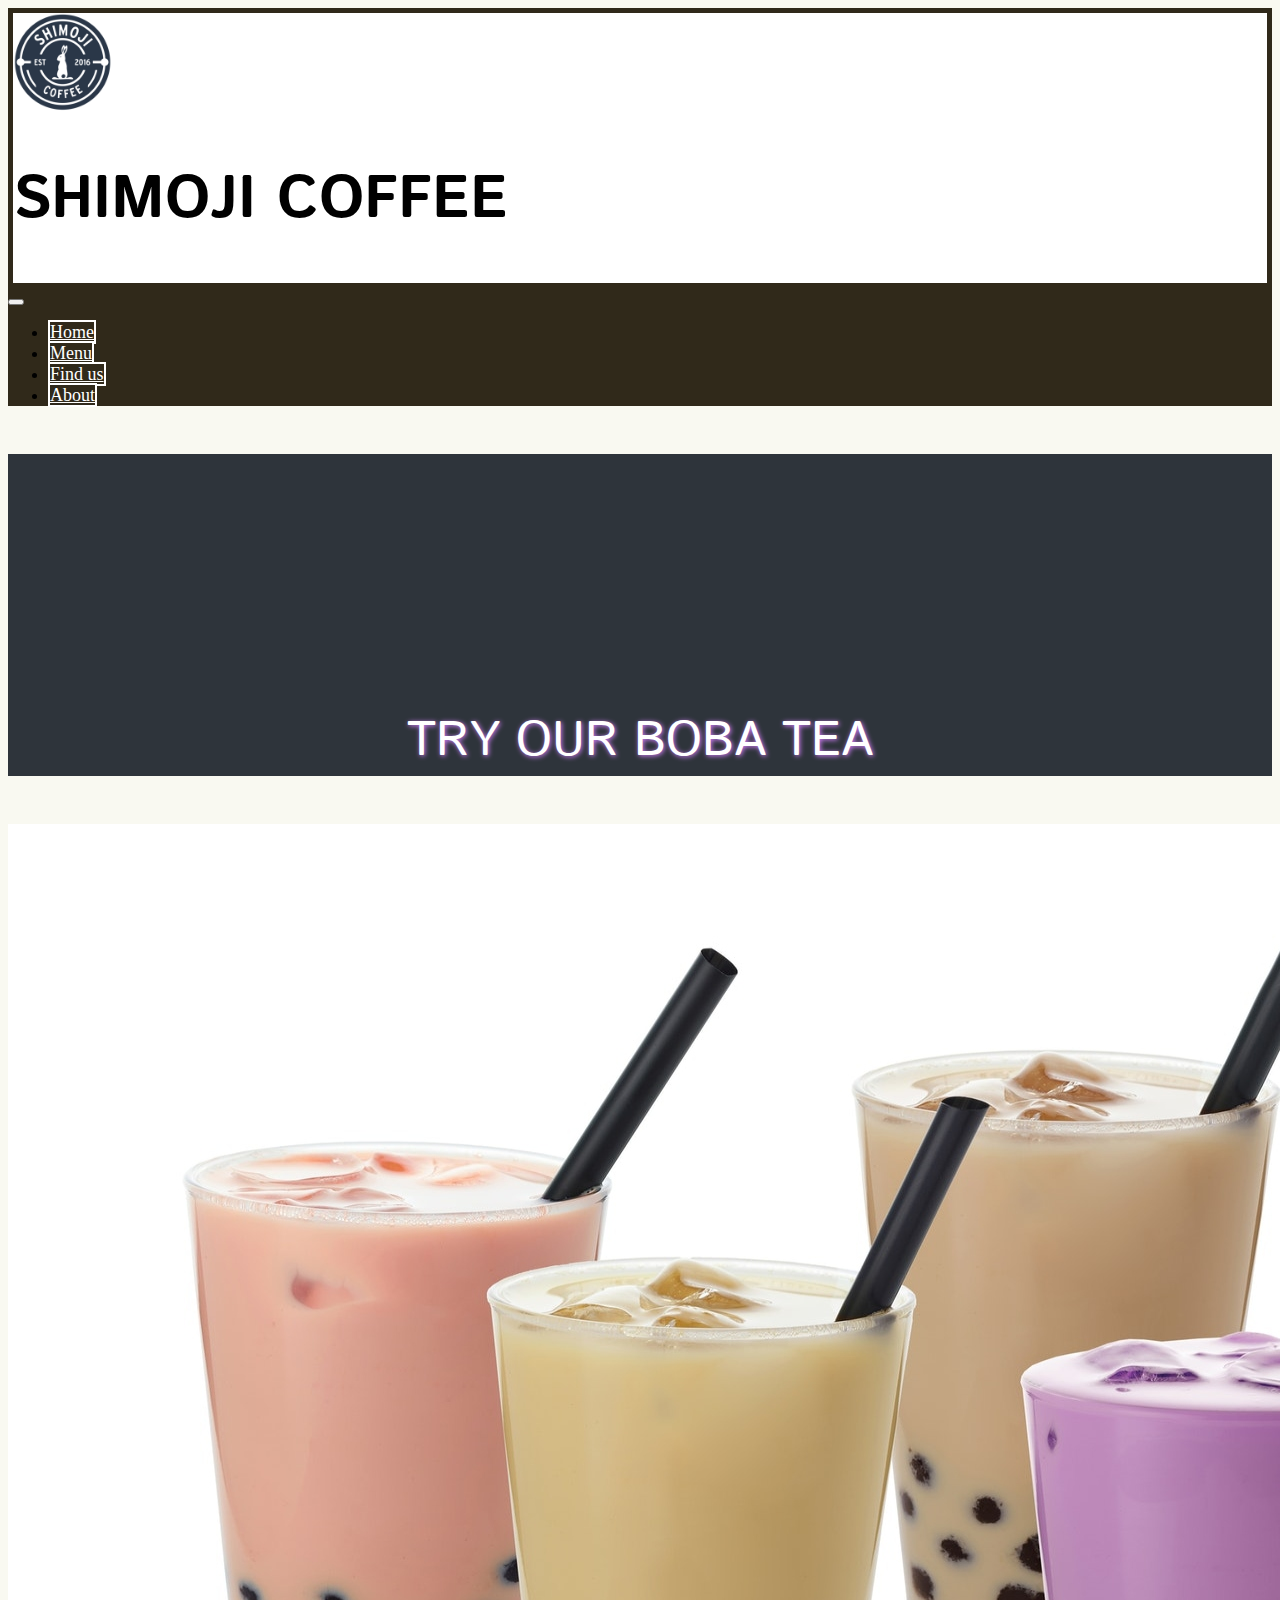
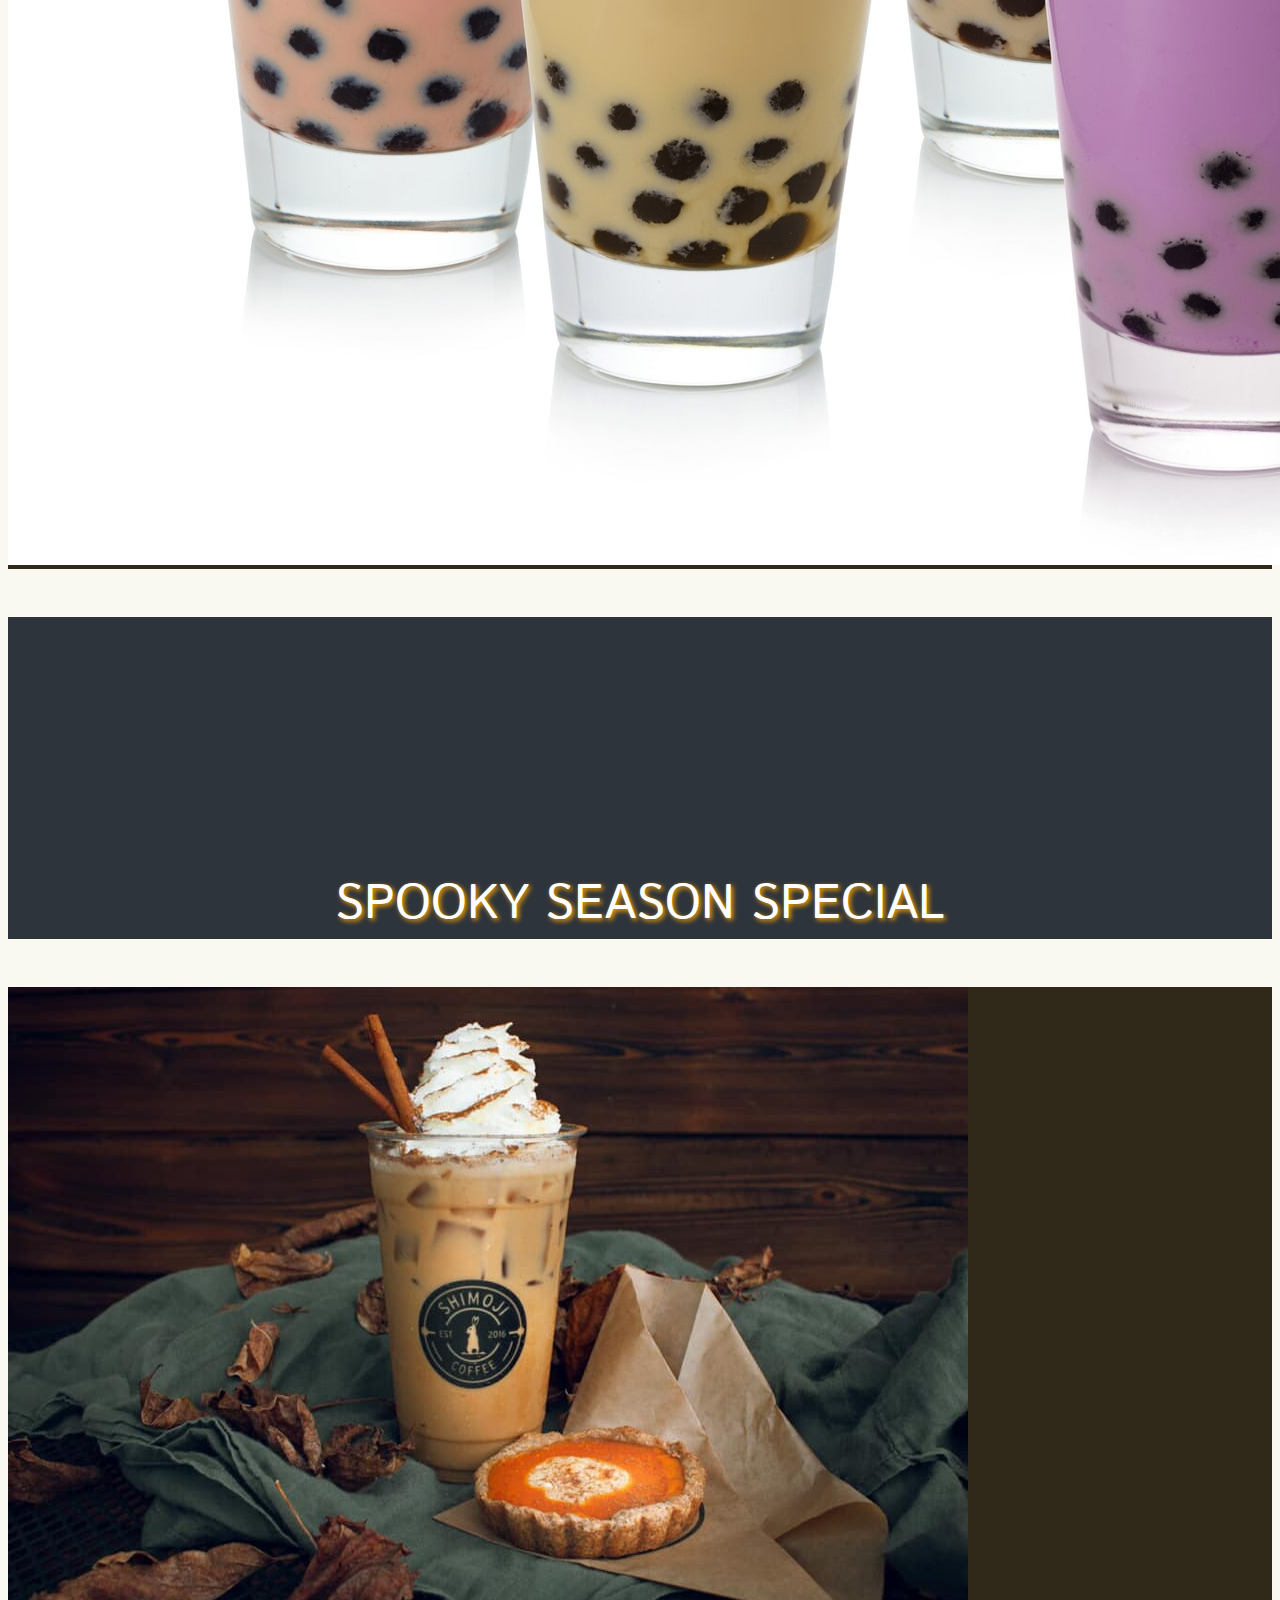
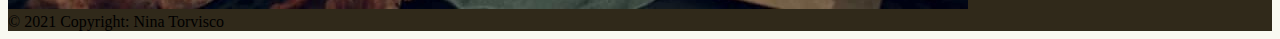
<file: index.html>
<!doctype html>
<html lang="en">
  <head>
    <!-- Required meta tags -->
    <meta charset="utf-8">
    <meta name="viewport" content="width=device-width, initial-scale=1">

    <!-- Bootstrap CSS -->
    <link href="https://cdn.jsdelivr.net/npm/bootstrap@5.1.1/dist/css/bootstrap.min.css" rel="stylesheet" integrity="sha384-F3w7mX95PdgyTmZZMECAngseQB83DfGTowi0iMjiWaeVhAn4FJkqJByhZMI3AhiU" crossorigin="anonymous">
    <link rel="stylesheet" href="main.css">
    <title>Shimoji</title>

  </head>
  <body>

    <!-- Title Shimoji and logo -->
    <div class ="row shimoji-border ">

      <div class ="col-4 shimoji-white pt-3 d-none d-lg-block ">
        <a class="navbar-brand " href="#">
              <img src = "./images/logoblue.png" class="img-fluid" alt="" width="100px" height="100px">
              </a>

              </div>
              <div class ="col shimoji-white">
        <h1 class= "text-center main-title p-4  ">SHIMOJI COFFEE</h1>
      </div>
    </div>


<!-- Nav bar -->
    <nav class="navbar navbar-expand-lg navbar-dark navbar-browncolor " >
                <div class="container-fluid ">


                  <button class="navbar-toggler" type="button" data-bs-toggle="collapse" data-bs-target="#navbarSupportedContent" aria-controls="navbarSupportedContent" aria-expanded="false" aria-label="Toggle navigation">
                    <span class="navbar-toggler-icon"></span>
                  </button>
                  <div class="collapse navbar-collapse" id="navbarSupportedContent">
                    <ul class="navbar-nav mx-auto mb-2 mb-lg-0 ">
                      <li class=" nav-item  m-2 text-center">
                        <a class="btn button-brown" aria-current="page" href="./index.html">Home</a>
                      </li>
                      <li class="nav-item m-2 text-center">
                        <a class="btn button-brown " href="./menu.html">Menu</a>
                      </li>
                      <li class="nav-item m-2 text-center">
                        <a class="btn button-brown" aria-current="page" href="./findus.html">Find us</a>
                      </li>
                      <li class="nav-item m-2 text-center">
                        <a class="  btn button-brown" aria-current="page" href="./about.html">About</a>
                      </li>

                    </ul>

                  </div>
                </div>
              </nav>

<!-- Advertisements for Boba and October -->

<div class="row mt-4 ">
      <div class="col p-2  boba-box">
        <p class= "boba-text">TRY OUR BOBA TEA</p>
      </div>
      <div class="col-sm boba-border">
        <img class="img-fluid "  src="./images/boba.jpg"  alt="">
      </div>
    </div>

    <div class="row mt-4">
      <div class="col p-2 boba-box">
        <p class= " spooky-text">SPOOKY SEASON SPECIAL</p>
      </div>

          <div class="col-sm boba-border">
            <img class="img-fluid" src="./images/spooky.jpg"  alt="">
          </div>
        </div>

<!-- Footer -->
        <div class="text-center text-white p-3 mt-4 footerstuff">
          © 2021 Copyright:
        Nina Torvisco
        </div>



    <!-- Optional JavaScript; choose one of the two! -->

    <!-- Option 1: Bootstrap Bundle with Popper -->
    <script src="https://cdn.jsdelivr.net/npm/bootstrap@5.1.1/dist/js/bootstrap.bundle.min.js" integrity="sha384-/bQdsTh/da6pkI1MST/rWKFNjaCP5gBSY4sEBT38Q/9RBh9AH40zEOg7Hlq2THRZ" crossorigin="anonymous"></script>

    <!-- Option 2: Separate Popper and Bootstrap JS -->
    <!--
    <script src="https://cdn.jsdelivr.net/npm/@popperjs/core@2.9.3/dist/umd/popper.min.js" integrity="sha384-W8fXfP3gkOKtndU4JGtKDvXbO53Wy8SZCQHczT5FMiiqmQfUpWbYdTil/SxwZgAN" crossorigin="anonymous"></script>
    <script src="https://cdn.jsdelivr.net/npm/bootstrap@5.1.1/dist/js/bootstrap.min.js" integrity="sha384-skAcpIdS7UcVUC05LJ9Dxay8AXcDYfBJqt1CJ85S/CFujBsIzCIv+l9liuYLaMQ/" crossorigin="anonymous"></script>
    -->
  </body>
</html>
</file>
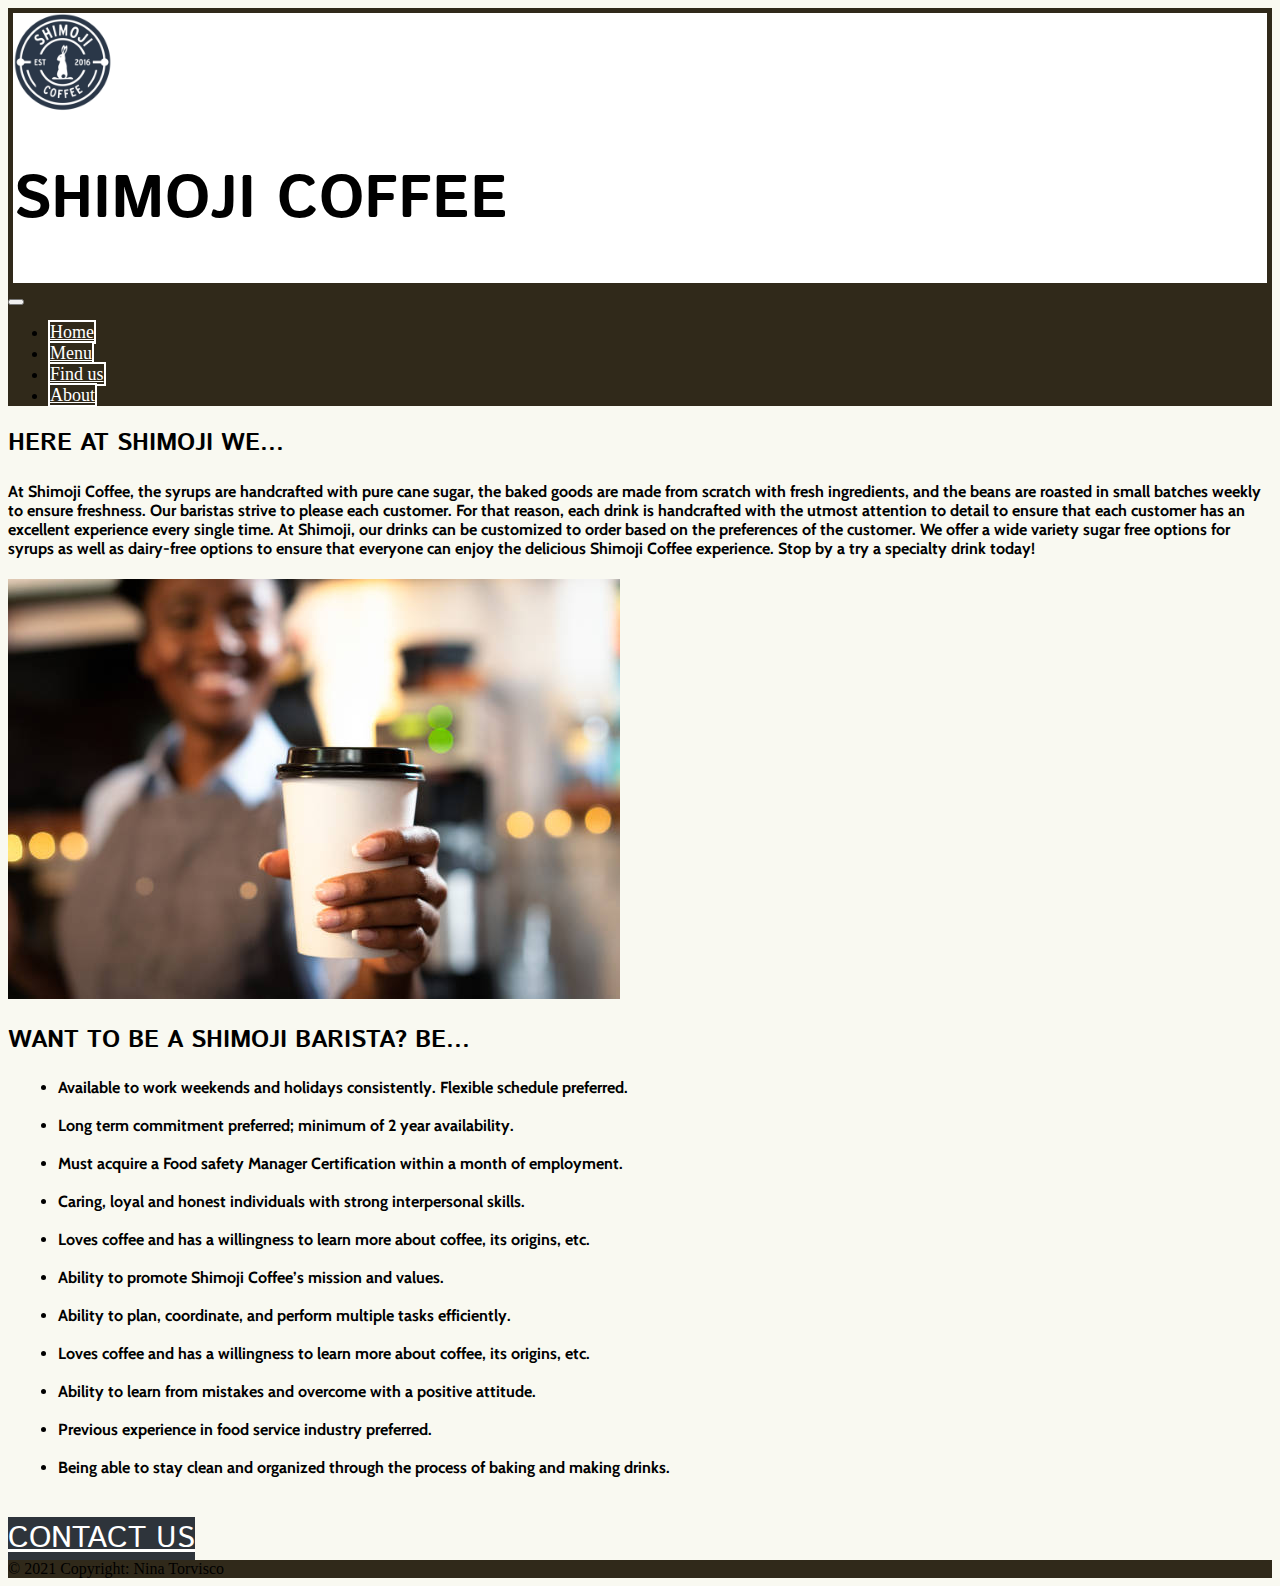
<file: about.html>
<!doctype html>
<html lang="en">
  <head>
    <!-- Required meta tags -->
    <meta charset="utf-8">
    <meta name="viewport" content="width=device-width, initial-scale=1">

    <!-- Bootstrap CSS -->
    <link href="https://cdn.jsdelivr.net/npm/bootstrap@5.1.1/dist/css/bootstrap.min.css" rel="stylesheet" integrity="sha384-F3w7mX95PdgyTmZZMECAngseQB83DfGTowi0iMjiWaeVhAn4FJkqJByhZMI3AhiU" crossorigin="anonymous">
    <link rel="stylesheet" href="main.css">
    <title>Shimoji</title>

  </head>
  <body>

      <!-- Title Shimoji and logo -->
    <div class ="row shimoji-border ">
      <div class ="col-4 shimoji-white pt-3 d-none d-lg-block ">
        <a class="navbar-brand " href="#">
              <img src = "./images/logoblue.png" class="img-fluid" alt="" width="100px" height="100px">
              </a>
              </div>
              <div class ="col shimoji-white">
        <h1 class= "text-center main-title p-4  ">SHIMOJI COFFEE</h1>
      </div>
    </div>



<!-- Nav Bar -->
    <nav class="navbar navbar-expand-lg navbar-dark navbar-browncolor " >
                <div class="container-fluid ">


                  <button class="navbar-toggler" type="button" data-bs-toggle="collapse" data-bs-target="#navbarSupportedContent" aria-controls="navbarSupportedContent" aria-expanded="false" aria-label="Toggle navigation">
                    <span class="navbar-toggler-icon"></span>
                  </button>
                  <div class="collapse navbar-collapse" id="navbarSupportedContent">
                    <ul class="navbar-nav mx-auto mb-2 mb-lg-0 ">
                      <li class=" nav-item  m-2 text-center">
                        <a class="btn button-brown" aria-current="page" href="./index.html">Home</a>
                      </li>
                      <li class="nav-item m-2 text-center">
                        <a class="btn button-brown " href="./menu.html">Menu</a>
                      </li>
                      <li class="nav-item m-2 text-center">
                        <a class="btn button-brown" aria-current="page" href="./findus.html">Find us</a>
                      </li>
                      <li class="nav-item m-2 text-center">
                        <a class="  btn button-brown" aria-current="page" href="./about.html">About</a>
                      </li>

                    </ul>

                  </div>
                </div>
              </nav>



<div class ="row mt-5">
  <div class ="col text-center">
    <h2 > HERE AT SHIMOJI WE... </h2>
  </div>
</div>




<!-- About text -->
<div class ="row mt-1 mb-4 ">
  <div class ="col text-center  ">
  <h4 class= "display-8 m-5">  At Shimoji Coffee, the syrups are handcrafted with pure cane sugar, the baked goods are made from scratch with fresh ingredients, and the beans are roasted in small batches weekly to ensure freshness.
Our baristas strive to please each customer. For that reason, each drink is handcrafted with the utmost attention to detail to ensure that each customer has an excellent experience every single time. At Shimoji, our drinks can be customized to order based on the preferences of the customer. We offer a wide variety sugar free options for syrups as well as dairy-free options to ensure that everyone can enjoy the delicious Shimoji Coffee experience. Stop by a try a specialty drink today! </h4>
  </div>
</div>

<div class= "row mt-4">
  <div class= "col text-center">
    <img src = "./images/barista.jpg" class="img-fluid"   alt="">
  </div>
</div>

<div class ="row mt-4">
  <div class ="col text-center pt-5">
    <h2 > WANT TO BE A SHIMOJI BARISTA? BE... </h2>
  </div>
</div>






<!-- Requirements -->
<div class ="row mt-4">
  <div class ="col text-center ">
  <h4 class= "display-8 mt-4">
    <ul class="list-group liststuff mb-4">
      <li> Available to work weekends and holidays consistently. Flexible schedule preferred.</li>
      <br>
      <li >Long term commitment preferred; minimum of 2 year availability.</li>
      <br>
      <li >Must acquire a Food safety Manager Certification within a month of employment.</li> <br>
      <li >Caring, loyal and honest individuals with strong interpersonal skills.</li> <br>
      <li >Loves coffee and has a willingness to learn more about coffee, its origins, etc.</li><br>
          <li >Ability to promote Shimoji Coffee’s mission and values.</li> <br>
              <li >Ability to plan, coordinate, and perform multiple tasks efficiently.</li> <br>
                  <li>Loves coffee and has a willingness to learn more about coffee, its origins, etc.</li> <br>
              <li >Ability to learn from mistakes and overcome with a positive attitude.</li><br>
              <li >Previous experience in food service industry preferred.</li> <br>
                <li >  Being able to stay clean and organized through the process of baking and making drinks.</li> <br>
    </ul>
  </h4>
  </div>
  </div>

<!-- Contact Link -->
<div class="text-center">
  <a class="  btn buttoncolor m-4" aria-current="page" href="mailto: shimoji.coffee@gmail.com">CONTACT US</a>
</div>


<!-- Footer -->
<div class="text-center text-white p-3 mt-4 footerstuff">
  © 2021 Copyright:
Nina Torvisco
</div>
<!-- Copyright -->




    <!-- Optional JavaScript; choose one of the two! -->

    <!-- Option 1: Bootstrap Bundle with Popper -->
    <script src="https://cdn.jsdelivr.net/npm/bootstrap@5.1.1/dist/js/bootstrap.bundle.min.js" integrity="sha384-/bQdsTh/da6pkI1MST/rWKFNjaCP5gBSY4sEBT38Q/9RBh9AH40zEOg7Hlq2THRZ" crossorigin="anonymous"></script>

    <!-- Option 2: Separate Popper and Bootstrap JS -->
    <!--
    <script src="https://cdn.jsdelivr.net/npm/@popperjs/core@2.9.3/dist/umd/popper.min.js" integrity="sha384-W8fXfP3gkOKtndU4JGtKDvXbO53Wy8SZCQHczT5FMiiqmQfUpWbYdTil/SxwZgAN" crossorigin="anonymous"></script>
    <script src="https://cdn.jsdelivr.net/npm/bootstrap@5.1.1/dist/js/bootstrap.min.js" integrity="sha384-skAcpIdS7UcVUC05LJ9Dxay8AXcDYfBJqt1CJ85S/CFujBsIzCIv+l9liuYLaMQ/" crossorigin="anonymous"></script>
    -->
  </body>
</html>
</file>
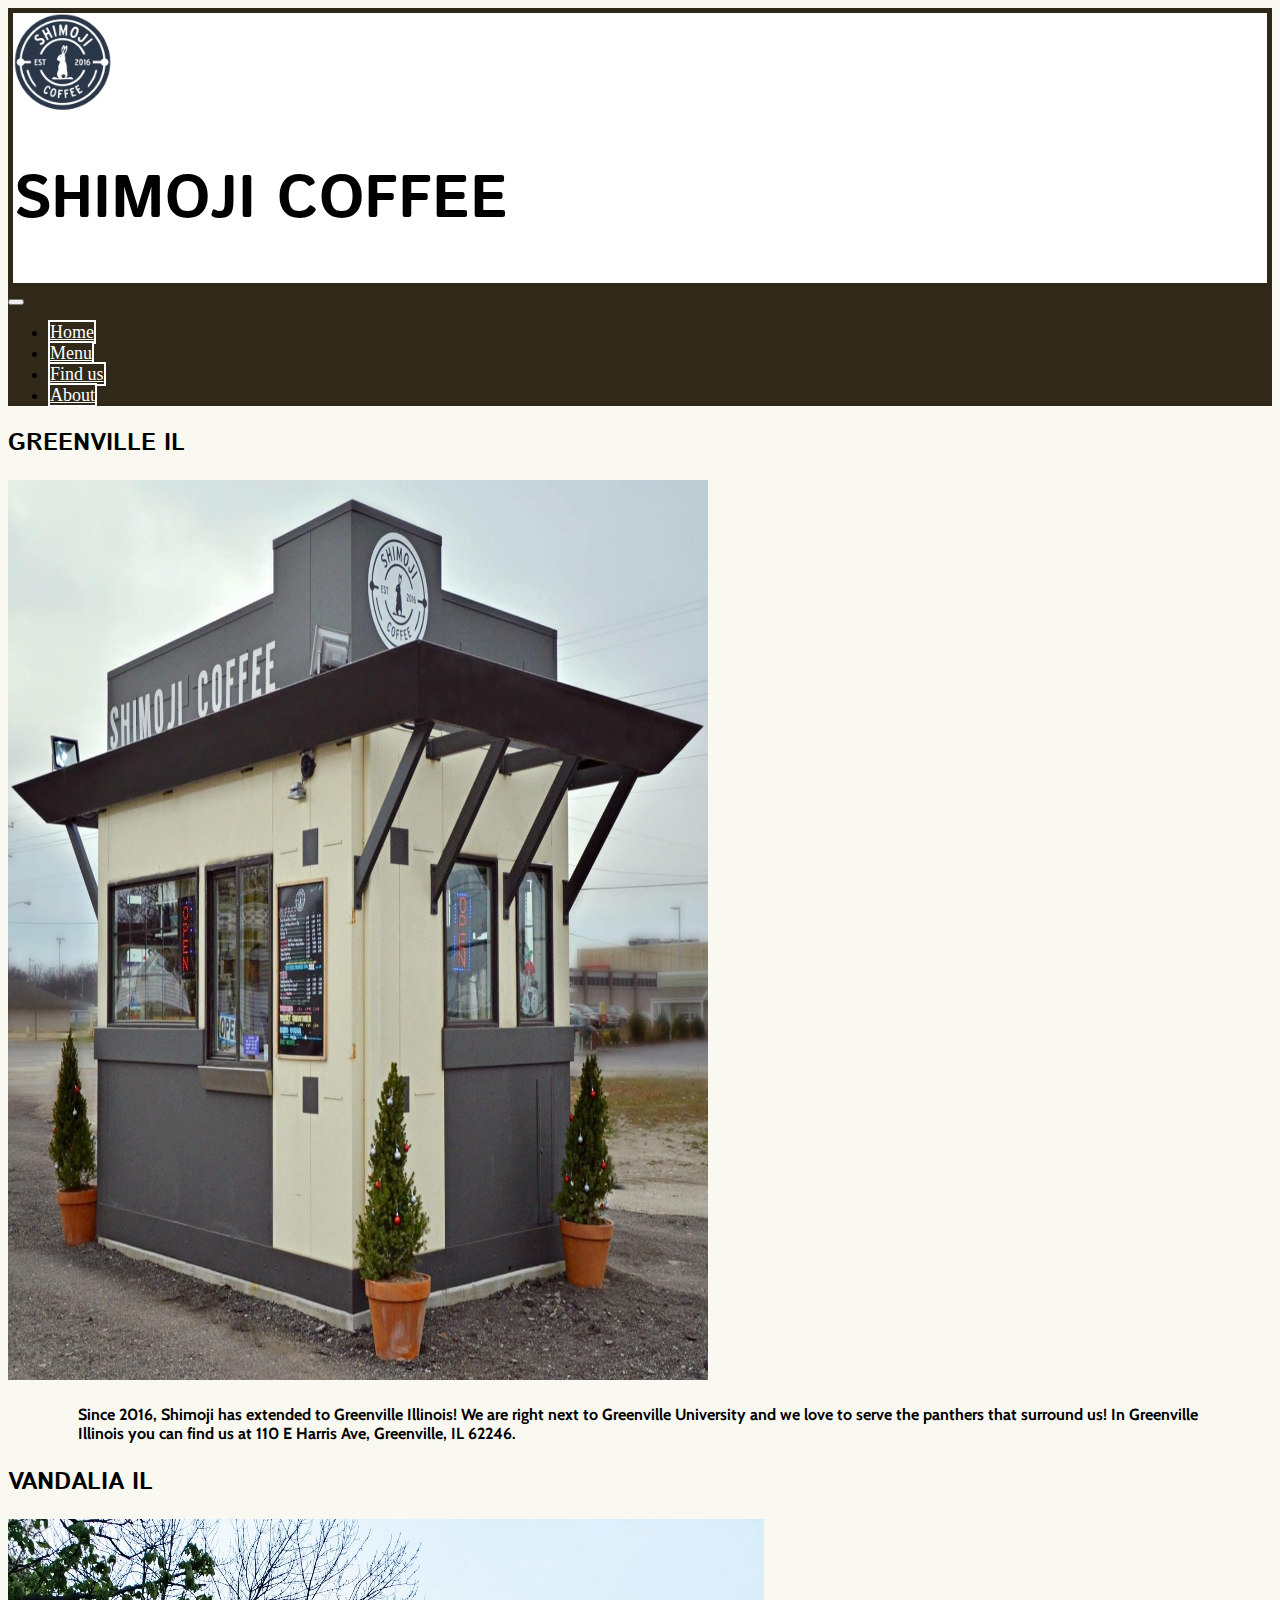
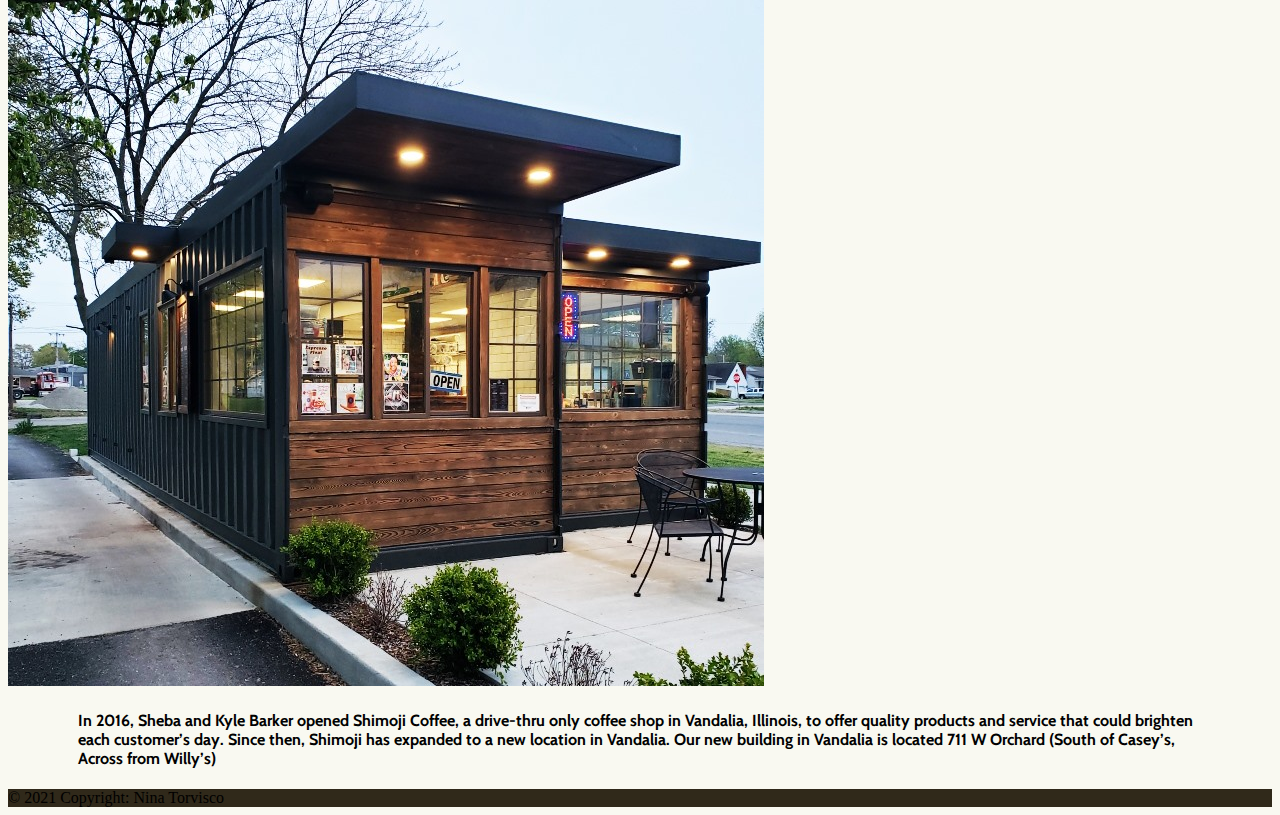
<file: findus.html>
<!doctype html>
<html lang="en">
  <head>
    <!-- Required meta tags -->
    <meta charset="utf-8">
    <meta name="viewport" content="width=device-width, initial-scale=1">

    <!-- Bootstrap CSS -->
    <link href="https://cdn.jsdelivr.net/npm/bootstrap@5.1.1/dist/css/bootstrap.min.css" rel="stylesheet" integrity="sha384-F3w7mX95PdgyTmZZMECAngseQB83DfGTowi0iMjiWaeVhAn4FJkqJByhZMI3AhiU" crossorigin="anonymous">
    <link rel="stylesheet" href="main.css">
    <title>Shimoji</title>

  </head>
  <body>

    <!-- Title Shimoji and logo -->
    <div class ="row shimoji-border ">

      <div class ="col-4 shimoji-white pt-3 d-none d-lg-block ">
        <a class="navbar-brand " href="#">
              <img src = "./images/logoblue.png" class="img-fluid" alt="" width="100px" height="100px">
              </a>

              </div>
              <div class ="col shimoji-white">
        <h1 class= "text-center main-title p-4  ">SHIMOJI COFFEE</h1>
      </div>
    </div>



<!-- Nav Bar -->
    <nav class="navbar navbar-expand-lg navbar-dark navbar-browncolor " >
                <div class="container-fluid ">


                  <button class="navbar-toggler" type="button" data-bs-toggle="collapse" data-bs-target="#navbarSupportedContent" aria-controls="navbarSupportedContent" aria-expanded="false" aria-label="Toggle navigation">
                    <span class="navbar-toggler-icon"></span>
                  </button>
                  <div class="collapse navbar-collapse" id="navbarSupportedContent">
                    <ul class="navbar-nav mx-auto mb-2 mb-lg-0 ">
                      <li class=" nav-item  m-2 text-center">
                        <a class="btn button-brown" aria-current="page" href="./index.html">Home</a>
                      </li>
                      <li class="nav-item m-2 text-center">
                        <a class="btn button-brown " href="./menu.html">Menu</a>
                      </li>
                      <li class="nav-item m-2 text-center">
                        <a class="btn button-brown" aria-current="page" href="./findus.html">Find us</a>
                      </li>
                      <li class="nav-item m-2 text-center">
                        <a class="  btn button-brown" aria-current="page" href="./about.html">About</a>
                      </li>

                    </ul>

                  </div>
                </div>
              </nav>





<div class ="row mt-5">
  <div class ="col text-center">
    <h2 > GREENVILLE IL </h2>
  </div>
</div>


<div class= "row mt-4">
  <div class= "col text-center">
    <img src = "./images/shop.jpg" class="img-fluid" width="700px" height="900px"  alt="">
  </div>
</div>

<!-- First text -->
<div class ="row mt-4 mb-4 ">
  <div class ="col text-center vandaliatext">
  <h4 class= "display-8 mt-4">  Since 2016, Shimoji has extended to Greenville Illinois! We are right next to Greenville University and  we love to serve the panthers that surround us! In Greenville Illinois you can find us at 110 E Harris Ave, Greenville, IL 62246. </h4>
  </div>
</div>

<div class ="row mt-4">
  <div class ="col text-center pt-5">
    <h2 > VANDALIA IL </h2>
  </div>
</div>


<div class= "row m-4">
  <div class= "col text-center">
    <img src = "./images/shop2.jpg" class="img-fluid" alt="">
  </div>
</div>



<!-- Second text -->
<div class ="row mt-4 ">
  <div class ="col text-center vandaliatext">
  <h4 class= "display-8 mt-4">  In 2016,  Sheba and Kyle Barker opened Shimoji Coffee, a drive-thru only coffee shop in Vandalia, Illinois, to offer quality products and service that could brighten each customer’s day. Since then, Shimoji has expanded to a new location in Vandalia. Our new building in Vandalia is located 711 W Orchard (South of Casey’s, Across from Willy’s)</h4>
  </div>
</div>



<!-- Footer -->
<div class="text-center text-white p-3 mt-5 footerstuff">
  © 2021 Copyright:
Nina Torvisco
</div>

    <!-- Optional JavaScript; choose one of the two! -->
    <!-- Option 1: Bootstrap Bundle with Popper -->
    <script src="https://cdn.jsdelivr.net/npm/bootstrap@5.1.1/dist/js/bootstrap.bundle.min.js" integrity="sha384-/bQdsTh/da6pkI1MST/rWKFNjaCP5gBSY4sEBT38Q/9RBh9AH40zEOg7Hlq2THRZ" crossorigin="anonymous"></script>

    <!-- Option 2: Separate Popper and Bootstrap JS -->
    <!--
    <script src="https://cdn.jsdelivr.net/npm/@popperjs/core@2.9.3/dist/umd/popper.min.js" integrity="sha384-W8fXfP3gkOKtndU4JGtKDvXbO53Wy8SZCQHczT5FMiiqmQfUpWbYdTil/SxwZgAN" crossorigin="anonymous"></script>
    <script src="https://cdn.jsdelivr.net/npm/bootstrap@5.1.1/dist/js/bootstrap.min.js" integrity="sha384-skAcpIdS7UcVUC05LJ9Dxay8AXcDYfBJqt1CJ85S/CFujBsIzCIv+l9liuYLaMQ/" crossorigin="anonymous"></script>
    -->
  </body>
</html>
</file>
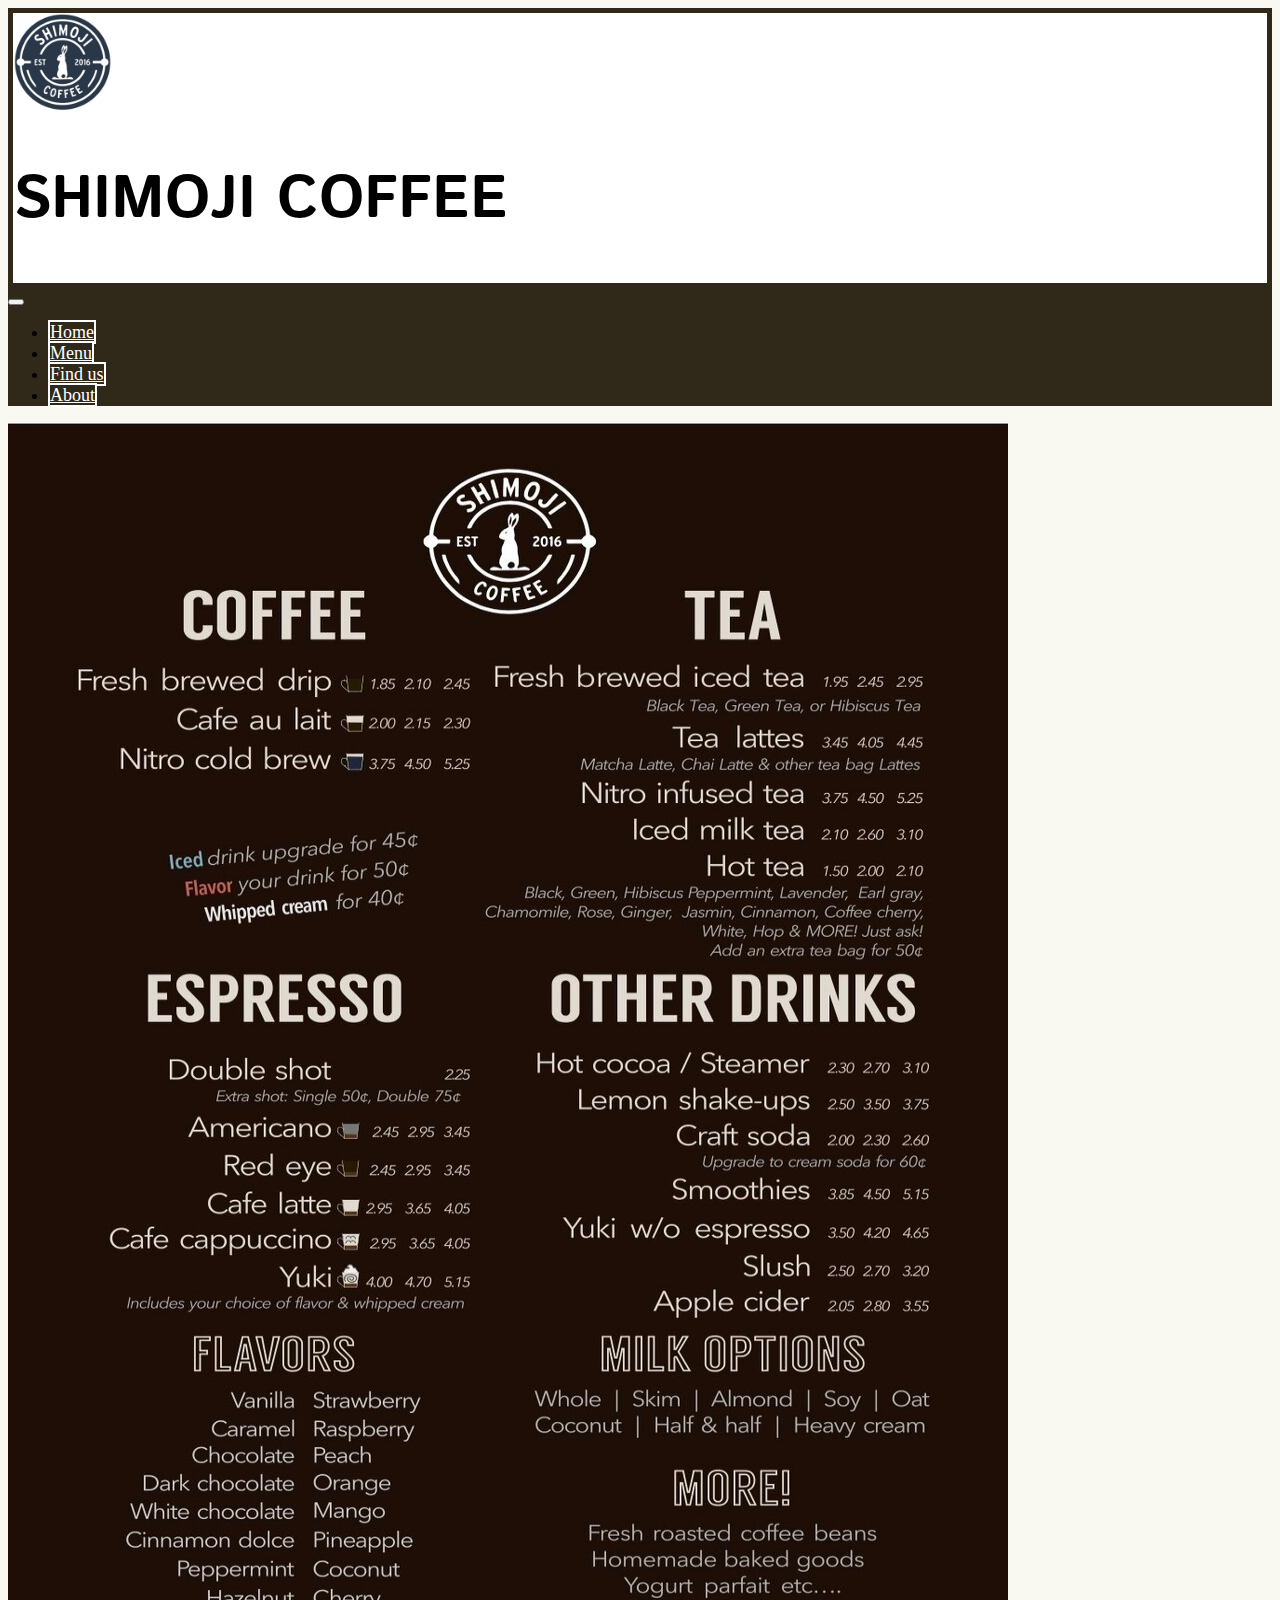
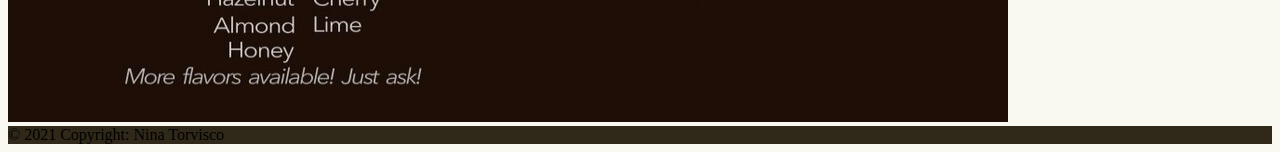
<file: menu.html>
<!doctype html>
<html lang="en">
  <head>
    <!-- Required meta tags -->
    <meta charset="utf-8">
    <meta name="viewport" content="width=device-width, initial-scale=1">

    <!-- Bootstrap CSS -->
    <link href="https://cdn.jsdelivr.net/npm/bootstrap@5.1.1/dist/css/bootstrap.min.css" rel="stylesheet" integrity="sha384-F3w7mX95PdgyTmZZMECAngseQB83DfGTowi0iMjiWaeVhAn4FJkqJByhZMI3AhiU" crossorigin="anonymous">
    <link rel="stylesheet" href="main.css">
    <title>Shimoji</title>

  </head>
  <body>

      <!-- Title Shimoji and logo -->
    <div class ="row shimoji-border ">

      <div class ="col-4 shimoji-white pt-3 d-none d-lg-block ">
        <a class="navbar-brand " href="#">
              <img src = "./images/logoblue.png" class="img-fluid" alt="" width="100px" height="100px">
              </a>

              </div>
              <div class ="col shimoji-white">
        <h1 class= "text-center main-title p-4  ">SHIMOJI COFFEE</h1>
      </div>
    </div>

<!-- Nav Bar -->
    <nav class="navbar navbar-expand-lg navbar-dark navbar-browncolor " >
                <div class="container-fluid ">


                  <button class="navbar-toggler" type="button" data-bs-toggle="collapse" data-bs-target="#navbarSupportedContent" aria-controls="navbarSupportedContent" aria-expanded="false" aria-label="Toggle navigation">
                    <span class="navbar-toggler-icon"></span>
                  </button>
                  <div class="collapse navbar-collapse" id="navbarSupportedContent">
                    <ul class="navbar-nav mx-auto mb-2 mb-lg-0 ">
                      <li class=" nav-item  m-2 text-center">
                        <a class="btn button-brown" aria-current="page" href="./index.html">Home</a>
                      </li>
                      <li class="nav-item m-2 text-center">
                        <a class="btn button-brown " href="./menu.html">Menu</a>
                      </li>
                      <li class="nav-item m-2 text-center">
                        <a class="btn button-brown" aria-current="page" href="./findus.html">Find us</a>
                      </li>
                      <li class="nav-item m-2 text-center">
                        <a class="  btn button-brown" aria-current="page" href="./about.html">About</a>
                      </li>

                    </ul>

                  </div>
                </div>
              </nav>


<!-- Menu -->
<div class= "row mt-4">
  <div class= "col text-center">
    <img src = "./images/menu.jpeg" class="img-fluid" width="1000px" height="1300px" alt="">
  </div>
</div>

<!-- Footer -->
<div class="text-center text-white p-3 mt-4 footerstuff">
  © 2021 Copyright:
Nina Torvisco
</div>




    <!-- Optional JavaScript; choose one of the two! -->

    <!-- Option 1: Bootstrap Bundle with Popper -->
    <script src="https://cdn.jsdelivr.net/npm/bootstrap@5.1.1/dist/js/bootstrap.bundle.min.js" integrity="sha384-/bQdsTh/da6pkI1MST/rWKFNjaCP5gBSY4sEBT38Q/9RBh9AH40zEOg7Hlq2THRZ" crossorigin="anonymous"></script>

    <!-- Option 2: Separate Popper and Bootstrap JS -->
    <!--
    <script src="https://cdn.jsdelivr.net/npm/@popperjs/core@2.9.3/dist/umd/popper.min.js" integrity="sha384-W8fXfP3gkOKtndU4JGtKDvXbO53Wy8SZCQHczT5FMiiqmQfUpWbYdTil/SxwZgAN" crossorigin="anonymous"></script>
    <script src="https://cdn.jsdelivr.net/npm/bootstrap@5.1.1/dist/js/bootstrap.min.js" integrity="sha384-skAcpIdS7UcVUC05LJ9Dxay8AXcDYfBJqt1CJ85S/CFujBsIzCIv+l9liuYLaMQ/" crossorigin="anonymous"></script>
    -->
  </body>
</html>
</file>
<file: main.css>
@import url('https://fonts.googleapis.com/css2?family=Fjalla+One&display=swap');
@import url('https://fonts.googleapis.com/css2?family=Scheherazade+New&display=swap');
@import url('https://fonts.googleapis.com/css2?family=Rubik&display=swap');

@import url('https://fonts.googleapis.com/css2?family=Istok+Web:wght@700&display=swap');

@import url('https://fonts.googleapis.com/css2?family=Cabin&display=swap');


body {
  background-color: #f9f9f1;
}


h1{
  /* font-family: 'Fjalla One', sans-serif; */
font-family: 'Istok Web', sans-serif;
  font-size: 60px;
  color: black;
    /* text-shadow: 0px 0px 5px  #30291a; */
}

h2{
    font-family: 'Istok Web', sans-serif;
}

h4{
font-family: 'Cabin', sans-serif;
}

.navbar-browncolor{
  background-color: #30291a;

}

.button-brown{
  border: 2px solid white;
  color: white;
  background-color: #30291a;
  font-size: 18px;
}

.button-brown:hover{
  border: 2px solid #30291a;
  color: #30291a;
  background-color: white;
}

.shimoji-white{
  background-color: white;

}

.btn-space {
    margin-left: 15px;
}

.main-title {
  display: inline-block;

}



.shimoji-border{
border: 5px solid #30291a;
}

.boba-box{
  background-color: #2e343b;
}

.boba-border{
  background-color: #30291a;
}

.spooky-text{
  color: white;
  font-size: 36pt;
  font-family: 'Istok Web', sans-serif;
  text-align: center;
  padding-top: 20%;
  text-shadow: 2px 2px 5px orange;
}


.boba-text{
  color: white;
  font-size: 36pt;
  font-family: 'Istok Web', sans-serif;
  text-align: center;
  padding-top: 20%;
  text-shadow: 1px 1px 5px #d580ff;


}


.liststuff{
  text-align: left;
  padding-left: 50px;
}

.vandaliatext{
  padding-left: 70px;
  padding-right: 70px;
}

.footerstuff{
  background-color: #30291a;
}

.buttoncolor{
  background-color: #2e343b;
  color: white;
  font-size: 30px;
  font-family: 'Istok Web', sans-serif;

}
</file>
